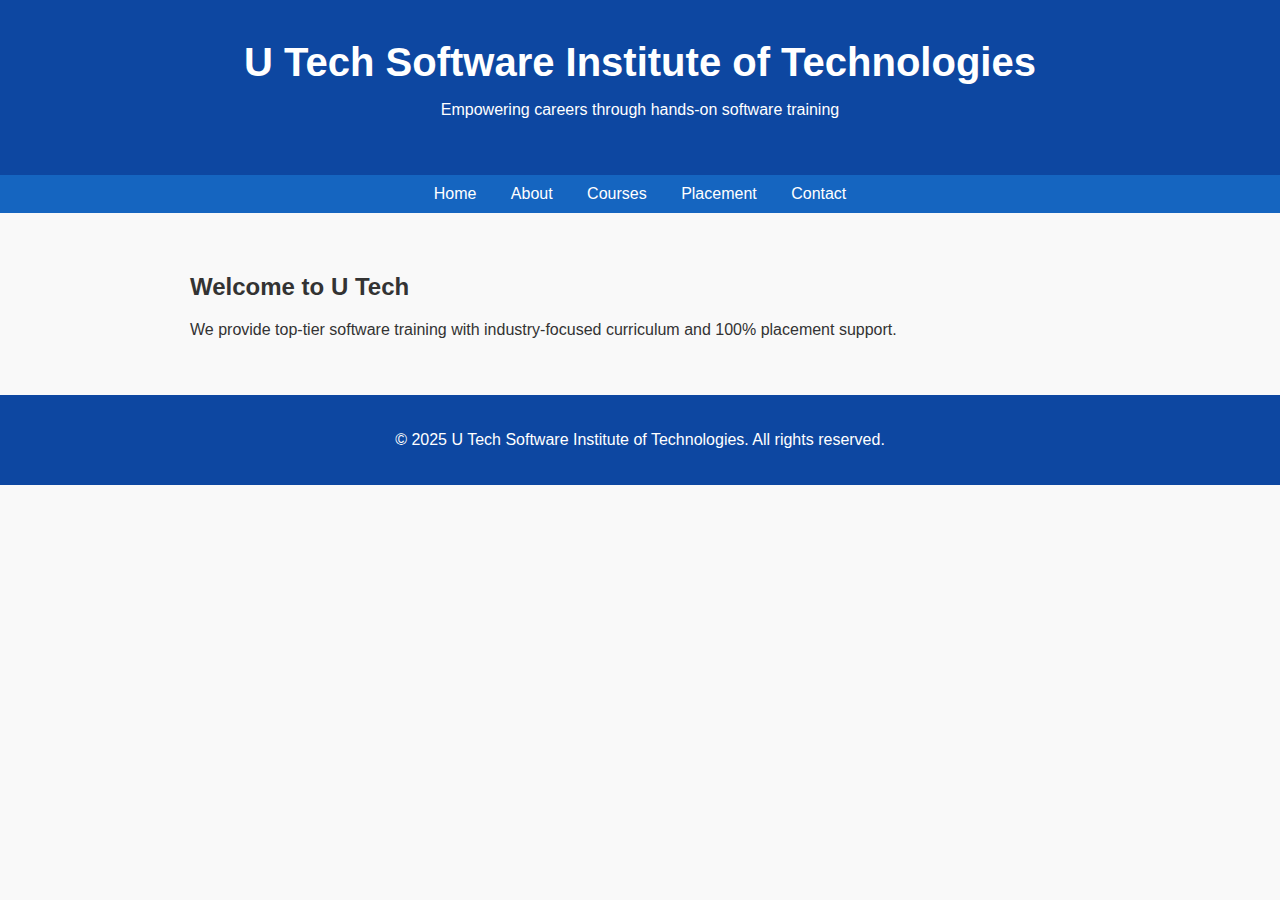
<file: index.html>
<!DOCTYPE html>
<html lang="en">
<head>
  <meta charset="UTF-8" />
  <meta name="viewport" content="width=device-width, initial-scale=1.0"/>
  <title>U Tech Software Institute</title>
  <link rel="stylesheet" href="style.css">
</head>
<body>
  <header>
    <h1>U Tech Software Institute of Technologies</h1>
    <p>Empowering careers through hands-on software training</p>
  </header>
  <nav>
    <a href="index.html">Home</a>
    <a href="about.html">About</a>
    <a href="courses.html">Courses</a>
    <a href="placements.html">Placement</a>
    <a href="contact.html">Contact</a>
  </nav>
  <section>
    <h2>Welcome to U Tech</h2>
    <p>We provide top-tier software training with industry-focused curriculum and 100% placement support.</p>
  </section>
  <footer>
    <p>&copy; 2025 U Tech Software Institute of Technologies. All rights reserved.</p>
  </footer>
</body>
</html>
</file>
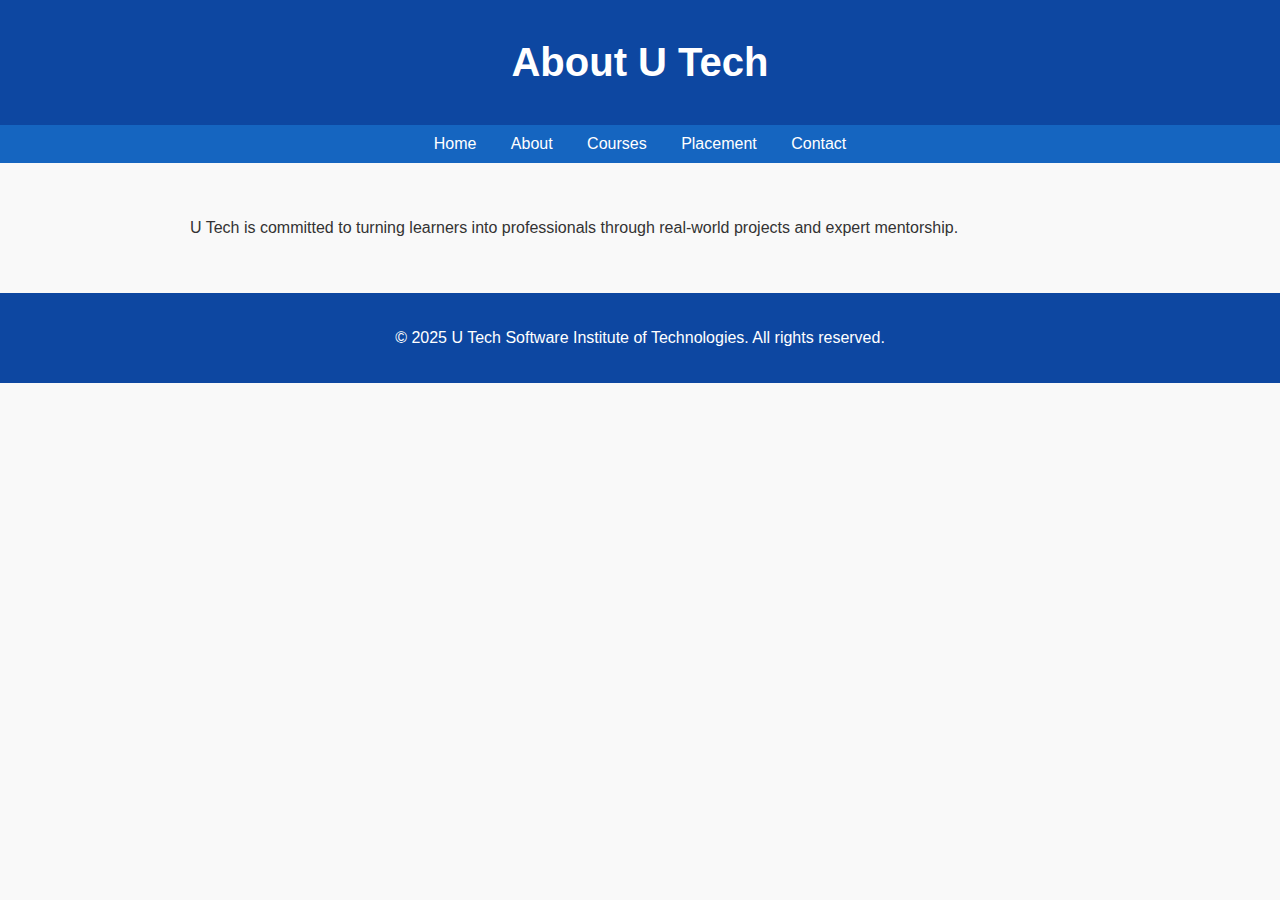
<file: about.html>
<!DOCTYPE html>
<html lang="en">
<head>
  <meta charset="UTF-8" />
  <meta name="viewport" content="width=device-width, initial-scale=1.0"/>
  <title>About Us</title>
  <link rel="stylesheet" href="style.css">
</head>
<body>
  <header>
    <h1>About U Tech</h1>
  </header>
  <nav>
    <a href="index.html">Home</a>
    <a href="about.html">About</a>
    <a href="courses.html">Courses</a>
    <a href="placements.html">Placement</a>
    <a href="contact.html">Contact</a>
  </nav>
  <section>
    <p>U Tech is committed to turning learners into professionals through real-world projects and expert mentorship.</p>
  </section>
  <footer>
    <p>&copy; 2025 U Tech Software Institute of Technologies. All rights reserved.</p>
  </footer>
</body>
</html>
</file>
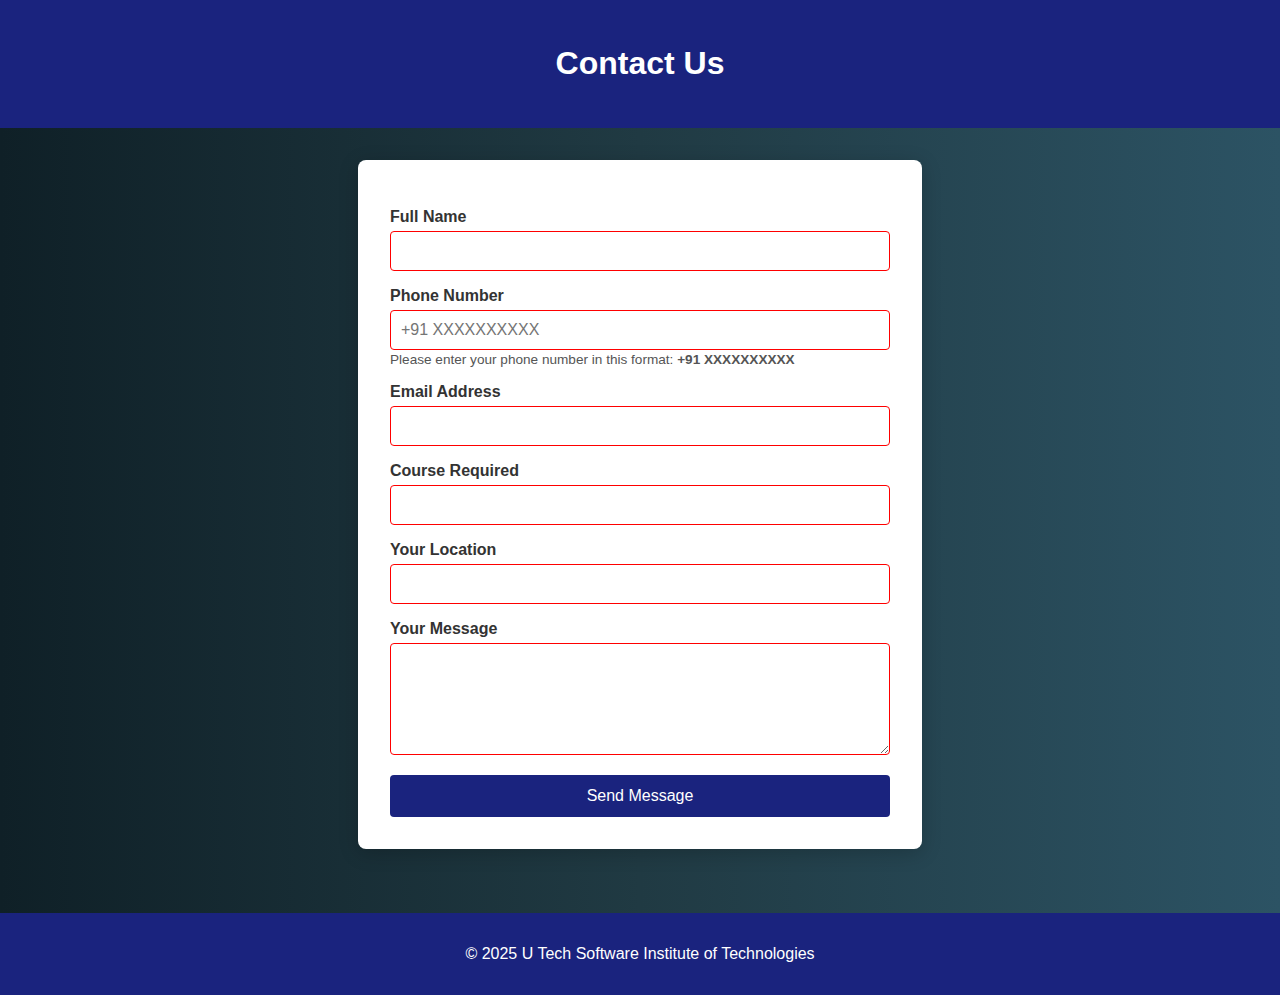
<file: contact.html>
<!DOCTYPE html>
<html lang="en">
<head>
  <meta charset="UTF-8" />
  <meta name="viewport" content="width=device-width, initial-scale=1.0"/>
  <title>Contact Us - U Tech Software Institute</title>
  <style>
    body {
      font-family: Arial, sans-serif;
      background: linear-gradient(to right, #0f2027, #203a43, #2c5364);
      margin: 0;
      padding: 0;
      color: #fff;
    }
    header {
      background-color: #1a237e;
      color: white;
      text-align: center;
      padding: 1.5rem 0;
    }
    main {
      display: flex;
      justify-content: center;
      align-items: center;
      padding: 2rem;
    }
    form {
      background-color: #ffffff;
      color: #333;
      padding: 2rem;
      border-radius: 8px;
      box-shadow: 0 4px 20px rgba(0, 0, 0, 0.2);
      max-width: 500px;
      width: 100%;
      display: flex;
      flex-direction: column;
    }
    label {
      margin-top: 1rem;
      font-weight: bold;
    }
    input, textarea {
      padding: 10px;
      margin-top: 5px;
      font-size: 16px;
      border: 1px solid #ccc;
      border-radius: 4px;
    }
    .phone-desc {
      font-size: 0.85rem;
      color: #555;
      margin-top: 2px;
    }
    input:invalid, textarea:invalid {
      border-color: red;
    }
    input:valid, textarea:valid {
      border-color: green;
    }
    button {
      margin-top: 20px;
      padding: 12px;
      font-size: 16px;
      background-color: #1a237e;
      color: white;
      border: none;
      border-radius: 4px;
      cursor: pointer;
    }
    button:hover {
      background-color: #0d1b60;
    }
    footer {
      text-align: center;
      padding: 1rem;
      background-color: #1a237e;
      color: white;
      margin-top: 2rem;
    }
  </style>
</head>
<body>
  <header>
    <h1>Contact Us</h1>
  </header>

  <main>
    <form action="https://formspree.io/f/xvgrrdoz" method="POST" onsubmit="redirectToThankYou(event)">
      <label for="name">Full Name</label>
      <input type="text" id="name" name="Name" required />

      <label for="phone">Phone Number</label>
      <input type="tel" id="phone" name="Phone" required pattern="\+91\s[0-9]{10}" placeholder="+91 XXXXXXXXXX" title="Phone number should be in format +91 XXXXXXXXXX" />
      <div class="phone-desc">Please enter your phone number in this format: <strong>+91 XXXXXXXXXX</strong></div>

      <label for="email">Email Address</label>
      <input type="email" id="email" name="_replyto" required />

      <label for="course">Course Required</label>
      <input type="text" id="course" name="Course" required />

      <label for="location">Your Location</label>
      <input type="text" id="location" name="Location" required />

      <label for="message">Your Message</label>
      <textarea id="message" name="Message" rows="5" required></textarea>

      <button type="submit">Send Message</button>
    </form>
  </main>

  <footer>
    <p>&copy; 2025 U Tech Software Institute of Technologies</p>
  </footer>

  <script>
    function redirectToThankYou(event) {
      event.preventDefault();
      const form = event.target;
      fetch(form.action, {
        method: "POST",
        body: new FormData(form),
        headers: { 'Accept': 'application/json' }
      }).then(response => {
        if (response.ok) {
          window.location.href = "thank-you.html";
        } else {
          alert("There was a problem submitting the form.");
        }
      });
    }
  </script>
</body>
</html>
</file>
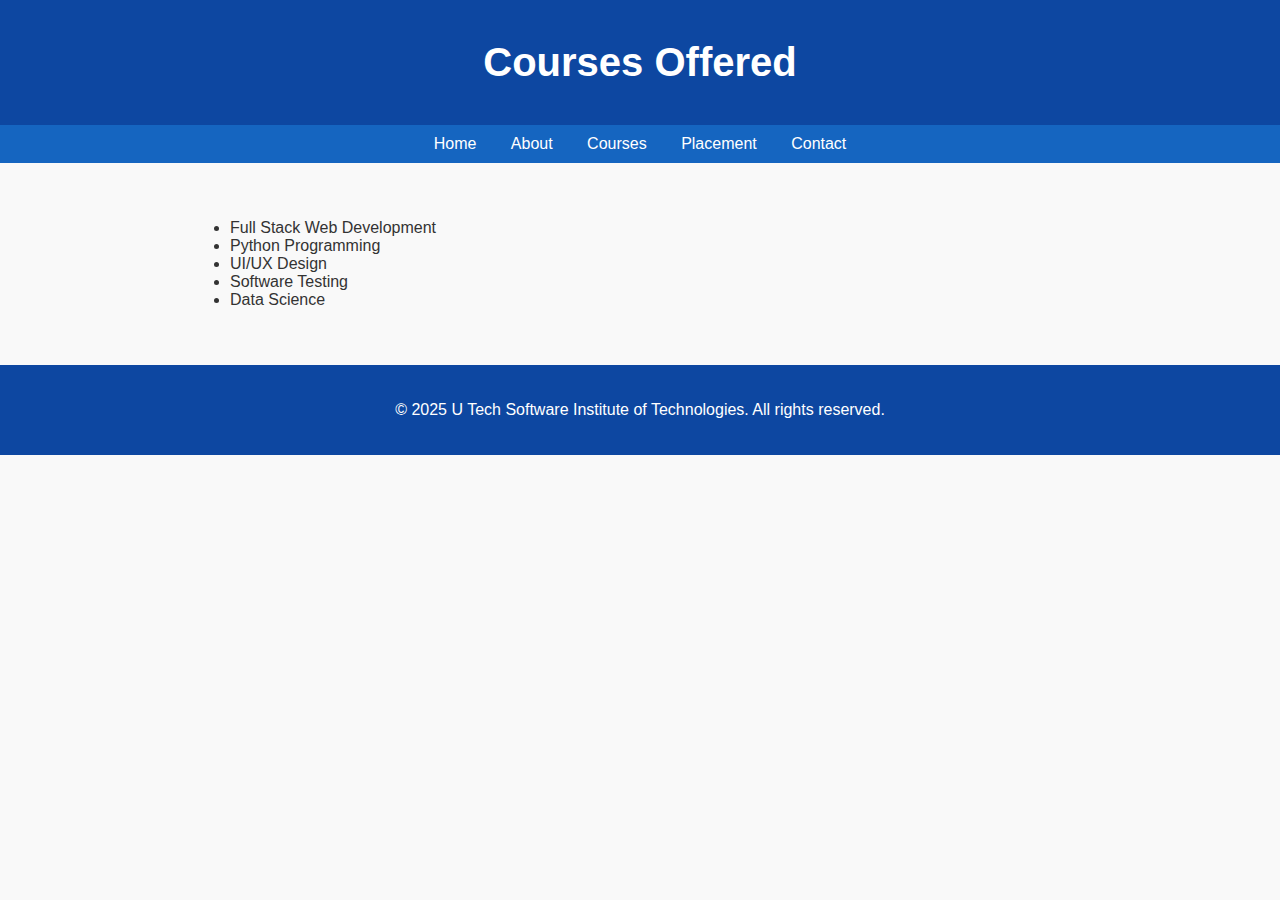
<file: courses.html>
<!DOCTYPE html>
<html lang="en">
<head>
  <meta charset="UTF-8" />
  <meta name="viewport" content="width=device-width, initial-scale=1.0"/>
  <title>Courses</title>
  <link rel="stylesheet" href="style.css">
</head>
<body>
  <header>
    <h1>Courses Offered</h1>
  </header>
  <nav>
    <a href="index.html">Home</a>
    <a href="about.html">About</a>
    <a href="courses.html">Courses</a>
    <a href="placements.html">Placement</a>
    <a href="contact.html">Contact</a>
  </nav>
  <section>
    <ul>
      <li>Full Stack Web Development</li>
      <li>Python Programming</li>
      <li>UI/UX Design</li>
      <li>Software Testing</li>
      <li>Data Science</li>
    </ul>
  </section>
  <footer>
    <p>&copy; 2025 U Tech Software Institute of Technologies. All rights reserved.</p>
  </footer>
</body>
</html>
</file>
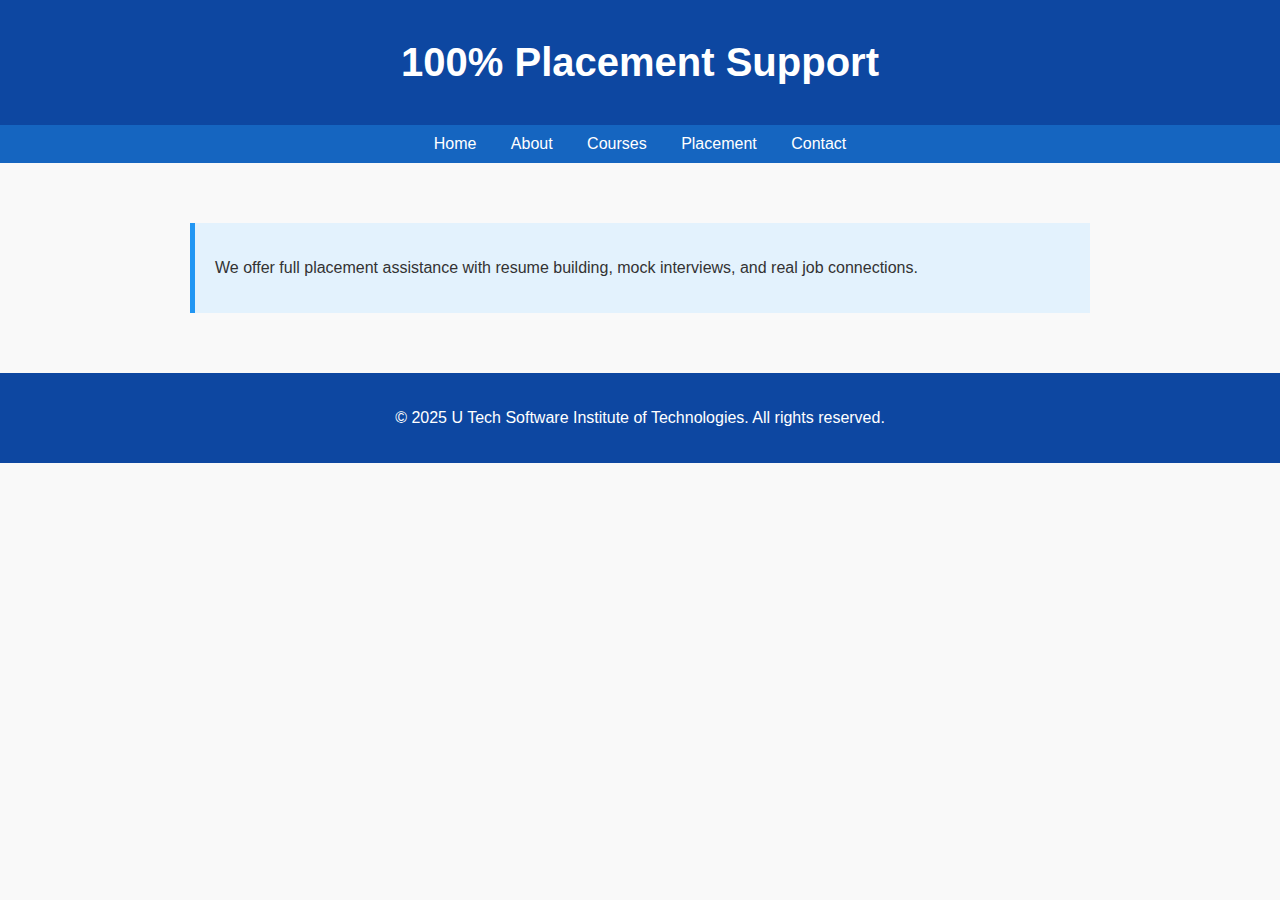
<file: placements.html>
<!DOCTYPE html>
<html lang="en">
<head>
  <meta charset="UTF-8" />
  <meta name="viewport" content="width=device-width, initial-scale=1.0"/>
  <title>Placement Support</title>
  <link rel="stylesheet" href="style.css">
</head>
<body>
  <header>
    <h1>100% Placement Support</h1>
  </header>
  <nav>
    <a href="index.html">Home</a>
    <a href="about.html">About</a>
    <a href="courses.html">Courses</a>
    <a href="placements.html">Placement</a>
    <a href="contact.html">Contact</a>
  </nav>
  <section>
    <div class="highlight">
      <p>We offer full placement assistance with resume building, mock interviews, and real job connections.</p>
    </div>
  </section>
  <footer>
    <p>&copy; 2025 U Tech Software Institute of Technologies. All rights reserved.</p>
  </footer>
</body>
</html>
</file>
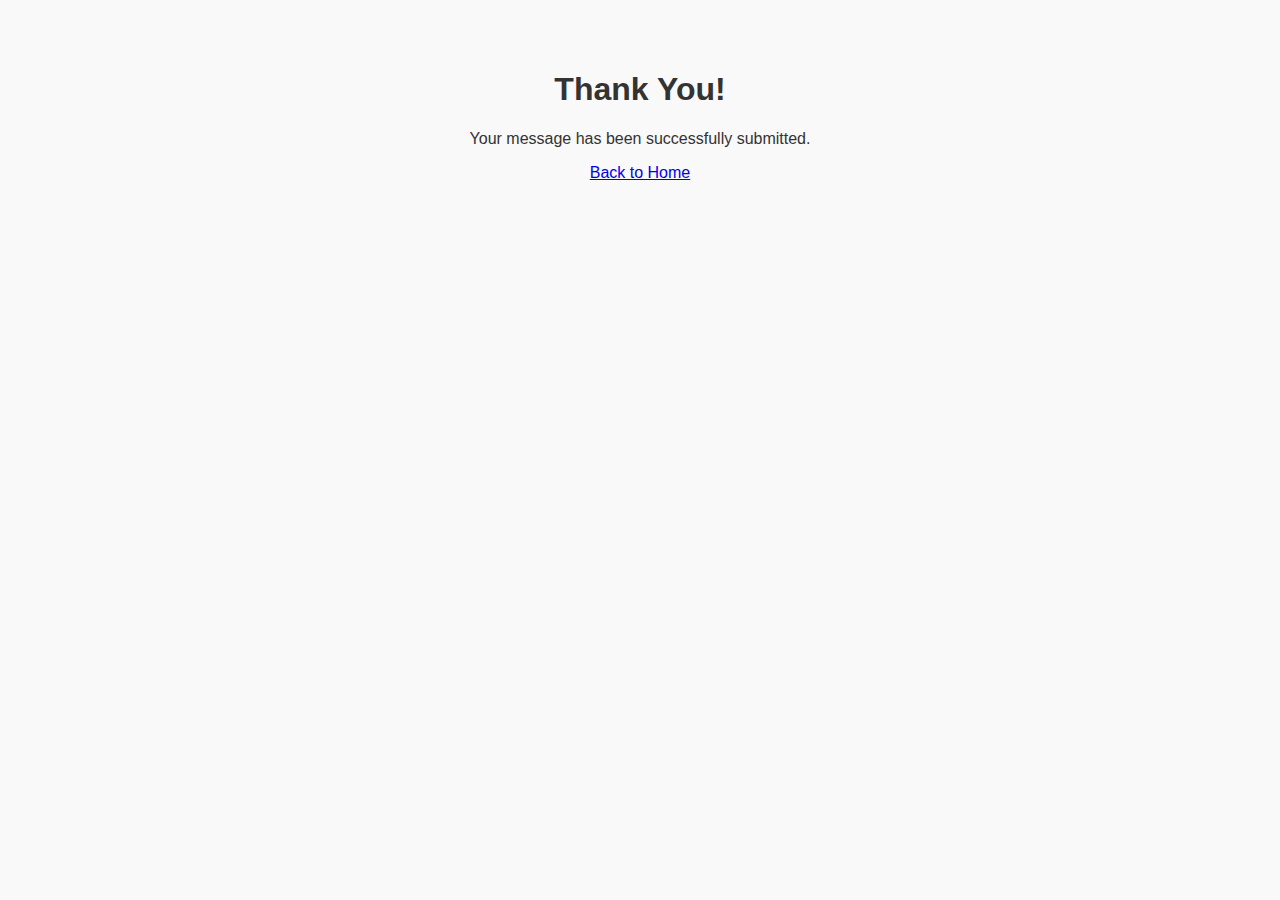
<file: thank-you.html>
<!DOCTYPE html>
<html lang="en">
<head>
  <meta charset="UTF-8" />
  <meta name="viewport" content="width=device-width, initial-scale=1.0"/>
  <title>Thank You - U Tech Software Institute</title>
  <link rel="stylesheet" href="style.css" />
</head>
<body>
  <main style="text-align: center; padding: 50px;">
    <h1>Thank You!</h1>
    <p>Your message has been successfully submitted.</p>
    <a href="index.html">Back to Home</a>
  </main>
</body>
</html>
</file>
<file: style.css>
body {
  font-family: "Segoe UI", sans-serif;
  margin: 0;
  padding: 0;
  background-color: #f9f9f9;
  color: #333;
}
header {
  background-color: #0d47a1;
  color: white;
  padding: 40px 20px;
  text-align: center;
}
header h1 {
  margin: 0;
  font-size: 2.5em;
}
nav {
  background: #1565c0;
  text-align: center;
  padding: 10px 0;
}
nav a {
  color: white;
  margin: 0 15px;
  text-decoration: none;
  font-weight: 500;
}
nav a:hover {
  text-decoration: underline;
}
section {
  padding: 40px 20px;
  max-width: 900px;
  margin: auto;
}
.highlight {
  background-color: #e3f2fd;
  border-left: 5px solid #2196f3;
  padding: 20px;
  margin: 20px 0;
}
footer {
  background-color: #0d47a1;
  color: white;
  text-align: center;
  padding: 20px 10px;
}
@media (max-width: 600px) {
  header h1 {
    font-size: 1.8em;
  }
}
</file>
